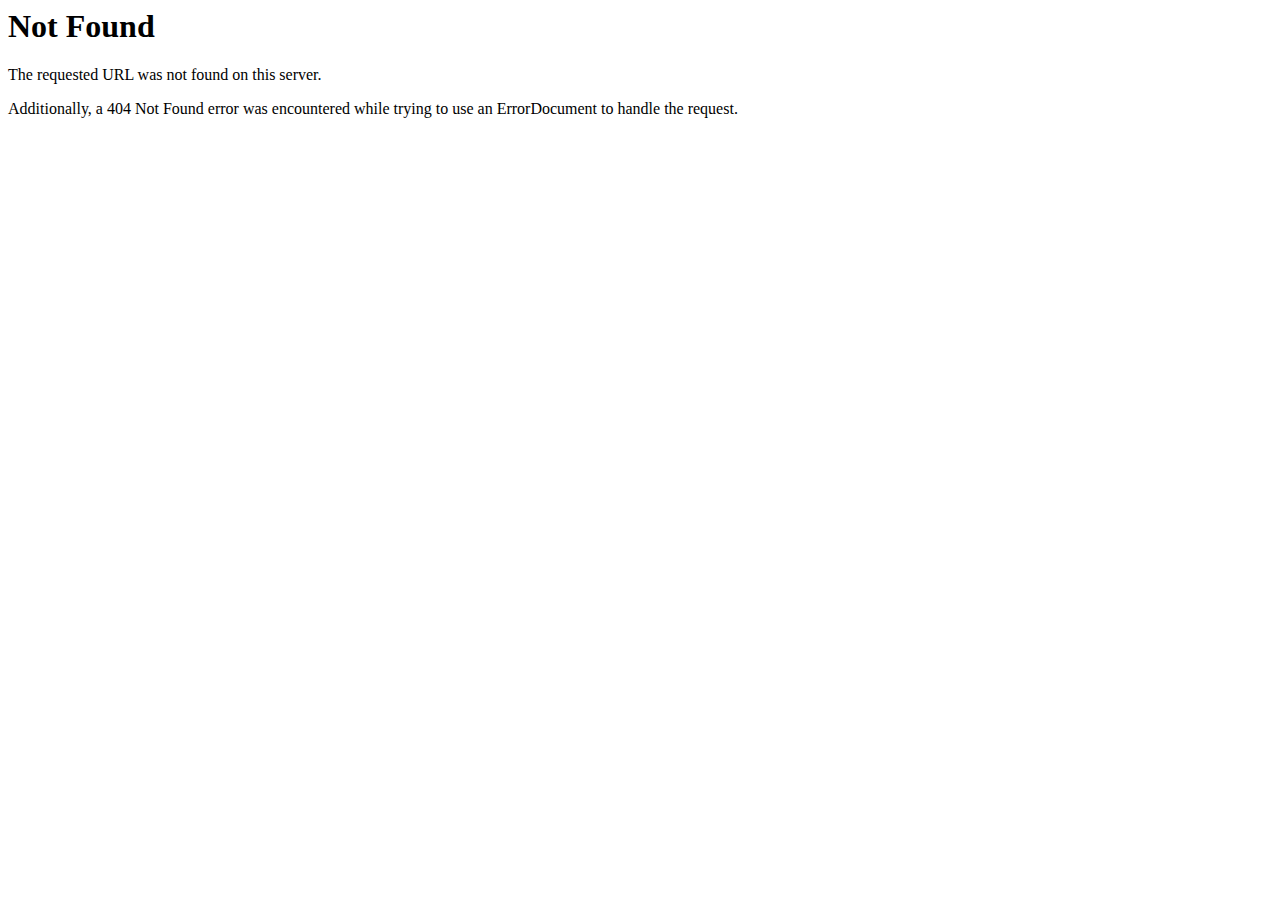
<file: public/site/assets/vendors/owl-carousel/owl.video.play.html>
<!DOCTYPE HTML PUBLIC "-//IETF//DTD HTML 2.0//EN">
<html><head>
<title>404 Not Found</title>
</head><body>
<h1>Not Found</h1>
<p>The requested URL was not found on this server.</p>
<p>Additionally, a 404 Not Found
error was encountered while trying to use an ErrorDocument to handle the request.</p>
</body></html>
</file>
